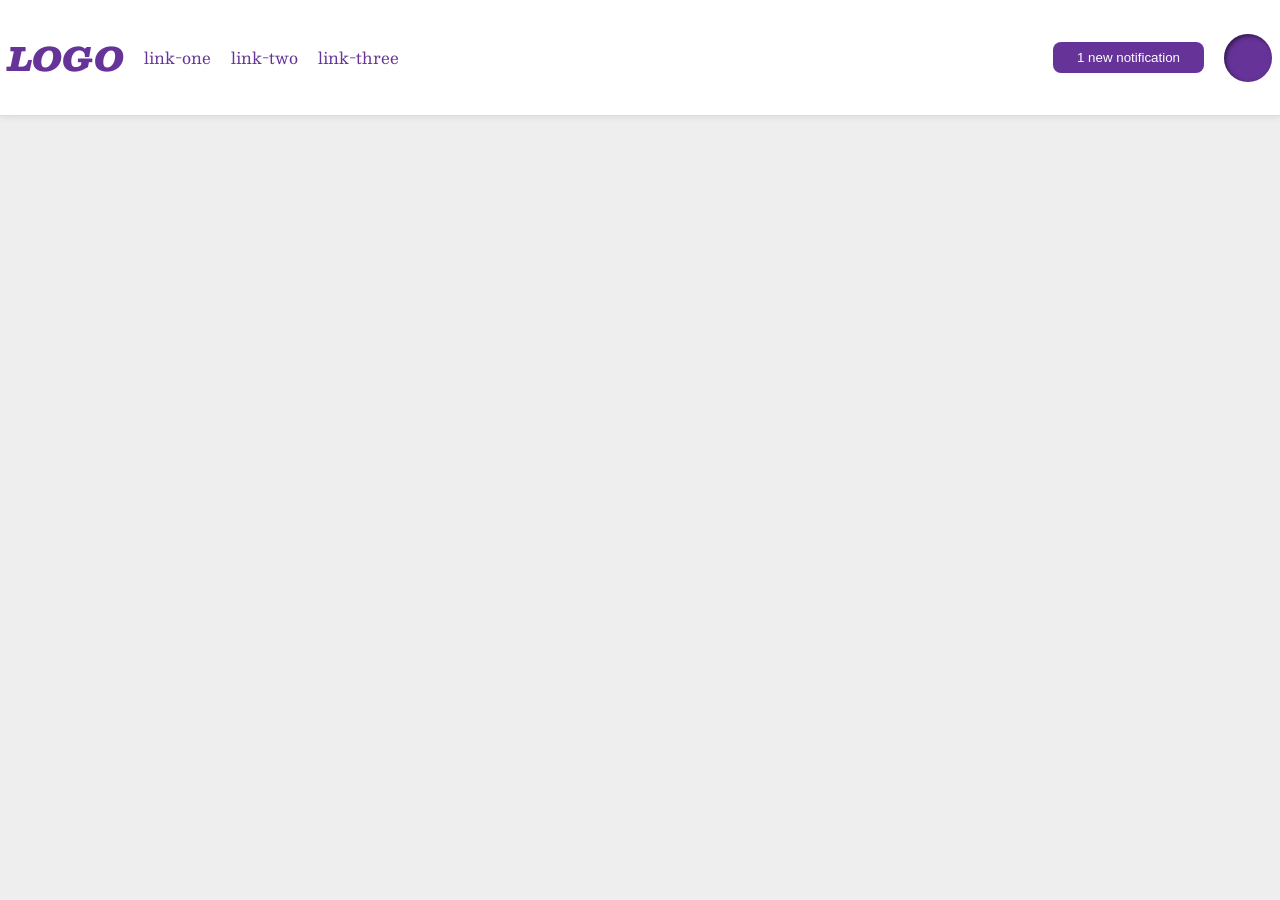
<file: foundations/flex/03-flex-header-2/index.html>
<!DOCTYPE html>
<html lang="en">
  <head>
    <meta charset="UTF-8">
    <meta http-equiv="X-UA-Compatible" content="IE=edge">
    <meta name="viewport" content="width=device-width, initial-scale=1.0">
    <title>Flex Header 2</title>
    <link rel="stylesheet" href="style.css">
  </head>
  <body>
    <div class="header">

      <div class="right">
        <div class="logo">
          LOGO
        </div>
        
        <ul class="links">
          <li><a href="https://google.com">link-one</a></li>
          <li><a href="https://google.com">link-two</a></li>
          <li><a href="https://google.com">link-three</a></li>
        </ul>
      </div>
      
      <div class="left">
        <button class="notifications">
          1 new notification
        </button>
        <div class="profile-image"></div>
      </div>

    </div>
  </body>
</html>
</file>
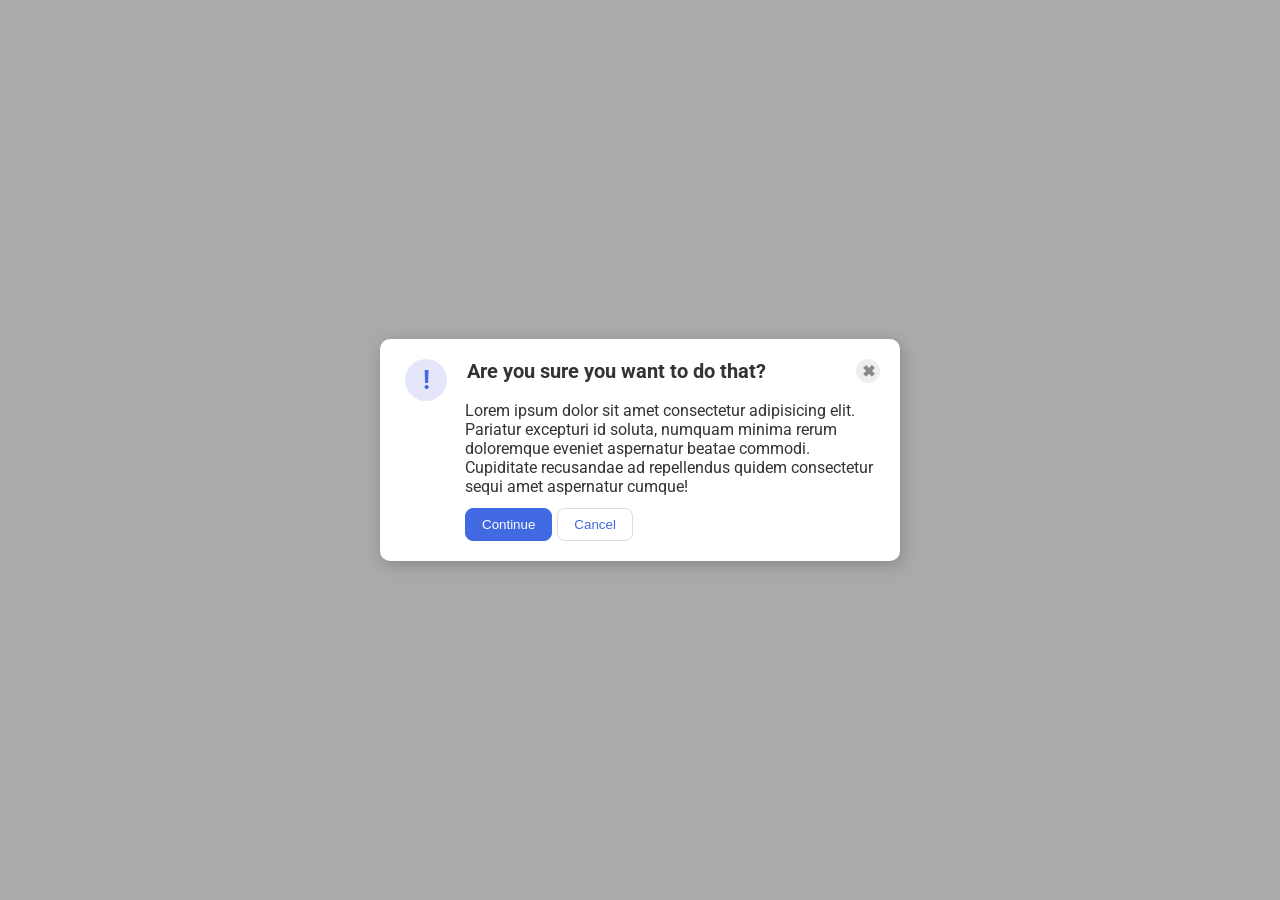
<file: foundations/flex/05-flex-modal/index.html>
<!DOCTYPE html>
<html lang="en">
  <head>
    <meta charset="UTF-8">
    <meta http-equiv="X-UA-Compatible" content="IE=edge">
    <meta name="viewport" content="width=device-width, initial-scale=1.0">
    <link rel="stylesheet" href="style.css">
    <title>Modal</title>
  </head>
  <body>
    <div class="modal">
      
      <div class="first-line">
        <div class="icon">!</div>
        <div class="header">Are you sure you want to do that?</div>
        <button class="close-button">✖</button>
      </div>
      
      <div class="text">Lorem ipsum dolor sit amet consectetur adipisicing elit. Pariatur excepturi id soluta, numquam minima rerum doloremque eveniet aspernatur beatae commodi. Cupiditate recusandae ad repellendus quidem consectetur sequi amet aspernatur cumque!</div>

      <div class="buttons-div">
        <button class="continue">Continue</button>
        <button class="cancel">Cancel</button>
      </div>
      
    </div>
  </body>
</html>
</file>
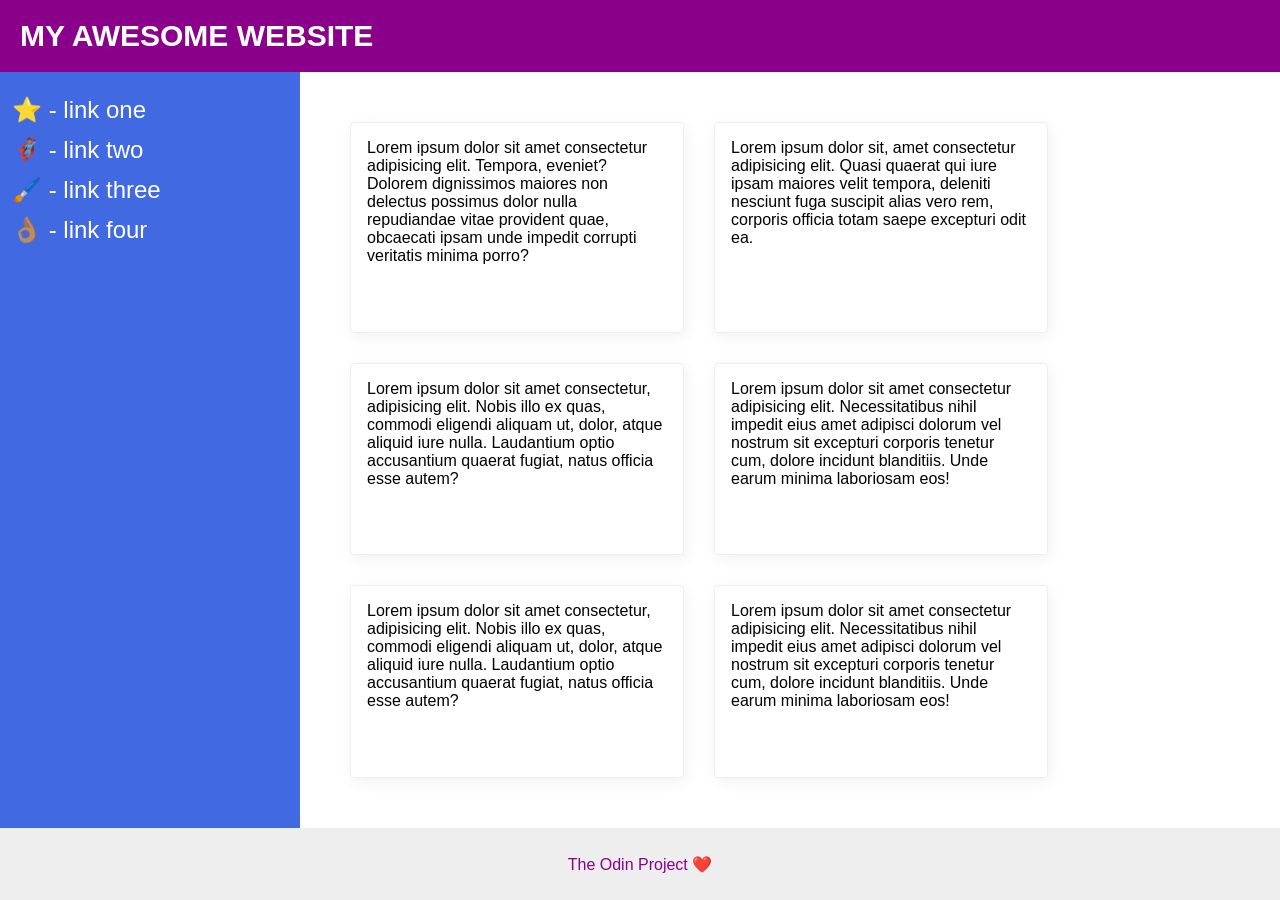
<file: foundations/flex/07-flex-layout-2/index.html>
<!DOCTYPE html>
<html lang="en">
  <head>
    <meta charset="UTF-8">
    <meta http-equiv="X-UA-Compatible" content="IE=edge">
    <meta name="viewport" content="width=device-width, initial-scale=1.0">
    <title>The Holy Grail</title>
    <link rel="stylesheet" href="style.css">
  </head>
  <body>
    <div class="header">
      MY AWESOME WEBSITE
    </div>

    <div class="content">

      <div class="sidebar">
        <ul>
          <li><a href="#">⭐ - link one</a></li>
          <li><a href="#">🦸🏽‍♂️ - link two</a></li>
          <li><a href="#">🖌️ - link three</a></li>
          <li><a href="#">👌🏽 - link four</a></li>
        </ul>
      </div>

      <div class="cards">
        <div class="card">Lorem ipsum dolor sit amet consectetur adipisicing elit. Tempora, eveniet? Dolorem dignissimos maiores non delectus possimus dolor nulla repudiandae vitae provident quae, obcaecati ipsam unde impedit corrupti veritatis minima porro?</div>
        <div class="card">Lorem ipsum dolor sit, amet consectetur adipisicing elit. Quasi quaerat qui iure ipsam maiores velit tempora, deleniti nesciunt fuga suscipit alias vero rem, corporis officia totam saepe excepturi odit ea.</div>
        <div class="card">Lorem ipsum dolor sit amet consectetur, adipisicing elit. Nobis illo ex quas, commodi eligendi aliquam ut, dolor, atque aliquid iure nulla. Laudantium optio accusantium quaerat fugiat, natus officia esse autem?</div>
        <div class="card">Lorem ipsum dolor sit amet consectetur adipisicing elit. Necessitatibus nihil impedit eius amet adipisci dolorum vel nostrum sit excepturi corporis tenetur cum, dolore incidunt blanditiis. Unde earum minima laboriosam eos!</div>
        <div class="card">Lorem ipsum dolor sit amet consectetur, adipisicing elit. Nobis illo ex quas, commodi eligendi aliquam ut, dolor, atque aliquid iure nulla. Laudantium optio accusantium quaerat fugiat, natus officia esse autem?</div>
        <div class="card">Lorem ipsum dolor sit amet consectetur adipisicing elit. Necessitatibus nihil impedit eius amet adipisci dolorum vel nostrum sit excepturi corporis tenetur cum, dolore incidunt blanditiis. Unde earum minima laboriosam eos!</div>
      </div>
  
      
    
    </div>
    
    
    
    <div class="footer">
      The Odin Project ❤️
    </div>
  </body>
</html>
</file>
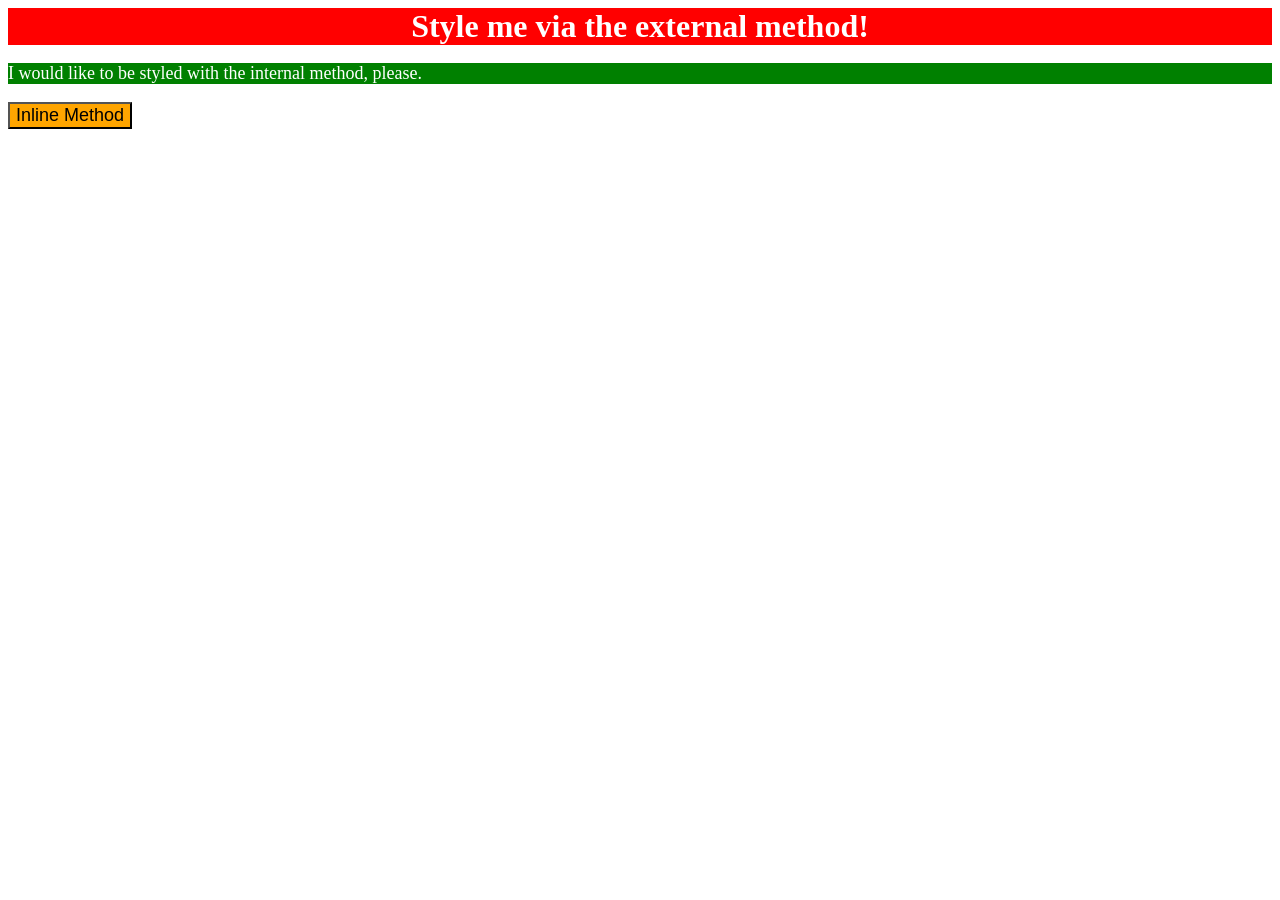
<file: foundations/intro-to-css/01-css-methods/index.html>
<!DOCTYPE html>
<html lang="en">
  <head>
    <meta charset="UTF-8">
    <meta http-equiv="X-UA-Compatible" content="IE=edge">
    <meta name="viewport" content="width=device-width, initial-scale=1.0">
    <title>Methods for Adding CSS</title>
    <link rel="stylesheet" href="../01-css-methods/styles.css">
    <style>
      p {
        background-color: green;
        color: white;
        font-size: 18px;
      }
    </style>
  </head>
  <body>
    <div>Style me via the external method!</div>
    <p>I would like to be styled with the internal method, please.</p>
    <button style="background-color: orange; font-size: 18px;">Inline Method</button>
  </body>
</html>
</file>
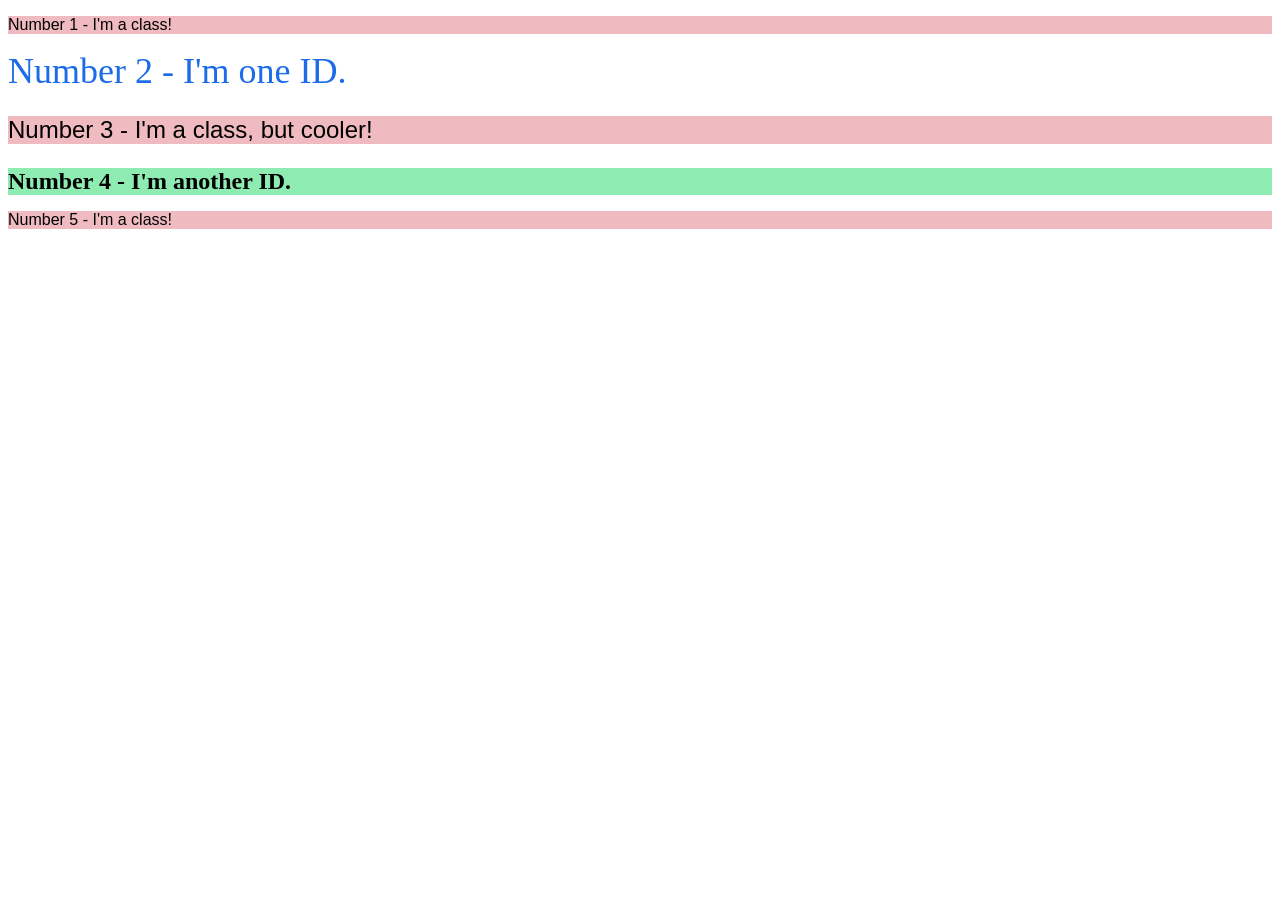
<file: foundations/intro-to-css/02-class-id-selectors/index.html>
<!DOCTYPE html>
<html lang="en">
  <head>
    <meta charset="UTF-8">
    <meta http-equiv="X-UA-Compatible" content="IE=edge">
    <meta name="viewport" content="width=device-width, initial-scale=1.0">
    <title>Class and ID Selectors</title>
    <link rel="stylesheet" href="style.css">
  </head>
  <body>
    <p class="odd-numbered">Number 1 - I'm a class!</p>
    <div id="second-el">Number 2 - I'm one ID.</div>
    <p class="odd-numbered unique">Number 3 - I'm a class, but cooler!</p>
    <div id="fourth-el">Number 4 - I'm another ID.</div>
    <p class="odd-numbered">Number 5 - I'm a class!</p>
  </body>
</html>
</file>
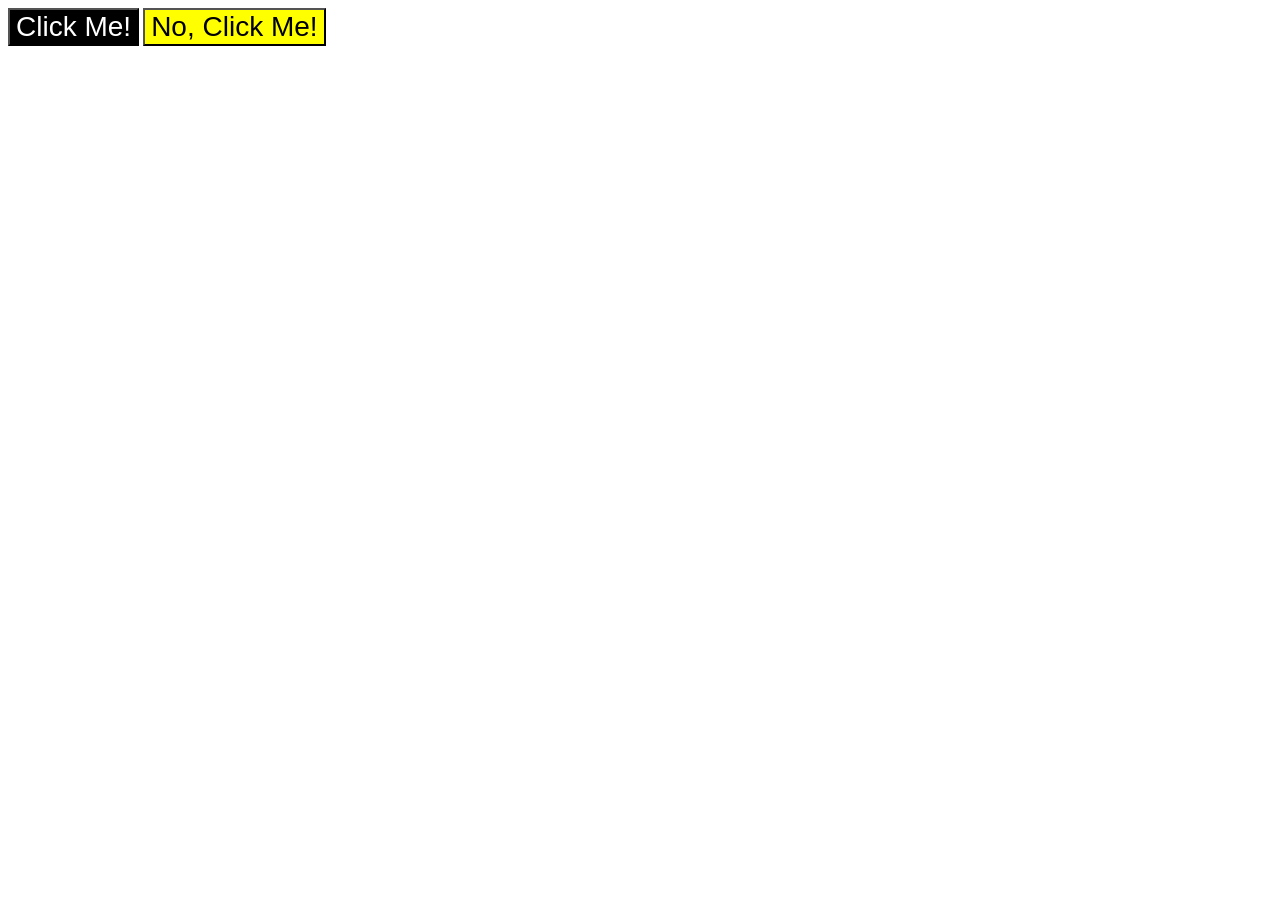
<file: foundations/intro-to-css/03-grouping-selectors/index.html>
<!DOCTYPE html>
<html lang="en">
  <head>
    <meta charset="UTF-8">
    <meta http-equiv="X-UA-Compatible" content="IE=edge">
    <meta name="viewport" content="width=device-width, initial-scale=1.0">
    <title>Grouping Selectors</title>
    <link rel="stylesheet" href="style.css">
  </head>
  <body>
    <button class="first-el">Click Me!</button>
    <button class="second-el">No, Click Me!</button>
  </body>
</html>
</file>
<file: foundations/flex/03-flex-header-2/style.css>
/* this is some magical font-importing.  
you'll learn about it later. */
@import url('https://fonts.googleapis.com/css2?family=Besley:ital,wght@0,400;1,900&display=swap');

body {
  margin: 0;
  background: #eee;
  font-family: Besley, serif;
}

.header {
  background: white;
  border-bottom: 1px solid #ddd;
  box-shadow: 0 0 8px rgba(0,0,0,.1);
  justify-content: space-between;
}

.profile-image {
  background: rebeccapurple;
  box-shadow: inset 2px 2px 4px rgba(0,0,0,.5);
  border-radius: 50%;
  width: 48px;
  height: 48px;
}

.logo {
  color: rebeccapurple;
  font-size: 32px;
  font-weight: 900;
  font-style: italic;

}

button {
  border: none;
  border-radius: 8px;
  background: rebeccapurple;
  color: white;
  padding: 8px 24px;
}

a {
  /* this removes the line under our links */
  text-decoration: none;
  color: rebeccapurple;
}

ul {
  list-style-type: none;
  gap: 20px;
  padding: 20px;
}

.right {
  align-items: center;
  padding: 8px;
}

.left {
  align-items: center;
  gap: 20px;
  padding: 8px;
}

.header, .right, .left, ul {
  display: flex;
}
</file>
<file: foundations/flex/05-flex-modal/style.css>
@import url('https://fonts.googleapis.com/css2?family=Roboto:wght@400;700&display=swap');

html, body {
  height: 100%;
}

body {
  font-family: Roboto, sans-serif;
  margin: 0;
  background: #aaa;
  color: #333;
  /* I'll give you this one for free lol */
  display: flex;
  align-items: center;
  justify-content: center;
  
  
}

.modal {
  background: white;
  width: 480px;
  border-radius: 10px;
  box-shadow: 2px 4px 16px rgba(0,0,0,.2);
  padding: 20px;
}

.icon {
  color: royalblue;
  font-size: 26px;
  font-weight: 700;
  background: lavender;
  width: 42px;
  height: 42px;
  border-radius: 50%;
  display: flex;
  align-items: center;
  justify-content: center;
  margin-left: 5px;
  flex-shrink: 0;
}

.close-button {
  background: #eee;
  border-radius: 50%;
  color: #888;
  font-weight: 400;
  font-size: 16px;
  height: 24px;
  width: 24px;
  display: flex;
  align-items: center;
  justify-content: center;
  border: 1px solid #eee;
  padding: 0;
  margin-left: 70px;
  
}

button {
  cursor: pointer;
  padding: 8px 16px;
  border-radius: 8px;
}

button.continue {
  background: royalblue;
  border: 1px solid royalblue;
  color: white;
  margin-left: 65px;
}

button.cancel {
  background: white;
  border: 1px solid #ddd;
  color: royalblue;
  margin-left: 5px;
}

.first-line, .buttons-div, .text {
  display: flex;
}

.first-line {
  gap: 20px;
}

.header, .close-button {
  align-items: center;
  font-weight: bold;
  flex-shrink: 0;
}

.text {
  margin-left: 65px;
  padding: 0;
  margin-bottom: 12px;
}

.header {
  font-size: 20px;
}
</file>
<file: foundations/flex/07-flex-layout-2/style.css>
body {
  font-family: -apple-system, BlinkMacSystemFont, 'Segoe UI', Roboto, Oxygen, Ubuntu, Cantarell, 'Open Sans', 'Helvetica Neue', sans-serif;
  margin: 0;
  min-height: 100vh;
  display: flex;
  flex-direction: column;

}

.header {
  height: 72px;
  background: darkmagenta;
  color: white;
  font-size: 30px;
  font-weight: 900;
  display: flex;
  align-items: center;
  padding-left: 20px;
  
}

.footer {
  height: 72px;
  background: #eee;
  color: darkmagenta;
  display: flex;
  align-items: center;
  justify-content: center;
}

.sidebar {
  width: 300px;
  background: royalblue;
  box-sizing: border-box;
  padding-right: 100px;
  flex-shrink: 0;
  font-size: 24px;
}

a {
  color: white;
  text-decoration: none;
}

li {
  list-style-type: none;
  margin: 12px;
}

ul {
  padding-left: 0;
}

.card {
  border: 1px solid #eee;
  box-shadow: 2px 4px 16px rgba(0,0,0,.06);
  border-radius: 4px;
  padding: 16px;
  width: 300px;
  
  
}

.cards {
  display: flex;
  padding: 50px;
  flex-direction: row;
  flex-wrap: wrap;
  gap: 30px;
}

.content {
  display: flex;
  flex: 1;
}
</file>
<file: foundations/intro-to-css/01-css-methods/styles.css>
div {
 color: white;
 background-color: red;
 font-size: 32px;
 text-align: center;
 font-weight: bold;
}
</file>
<file: foundations/intro-to-css/02-class-id-selectors/style.css>
/* Add CSS Styling */
.odd-numbered {
 background-color: rgb(240, 187, 192);
 font-family: Verdana, DejaVuSans, sans-serif;
}

#second-el {
 color: rgb(28, 107, 233);
 font-size: 36px;
}

.odd-numbered.unique {
 font-size: 24px;
}

#fourth-el {
 background-color: rgb(142, 235, 177);
 font-size: 24px;
 font-weight: bold;
}
</file>
<file: foundations/intro-to-css/03-grouping-selectors/style.css>
/* Add CSS Styling */
.first-el {
 background-color: black;
 color: white;
} 

.second-el {
 background-color: yellow;
}

.first-el, .second-el {
 font-size: 28px;
 font-family: Helvetica, 'Times New Roman', sans-serif;

}
</file>
